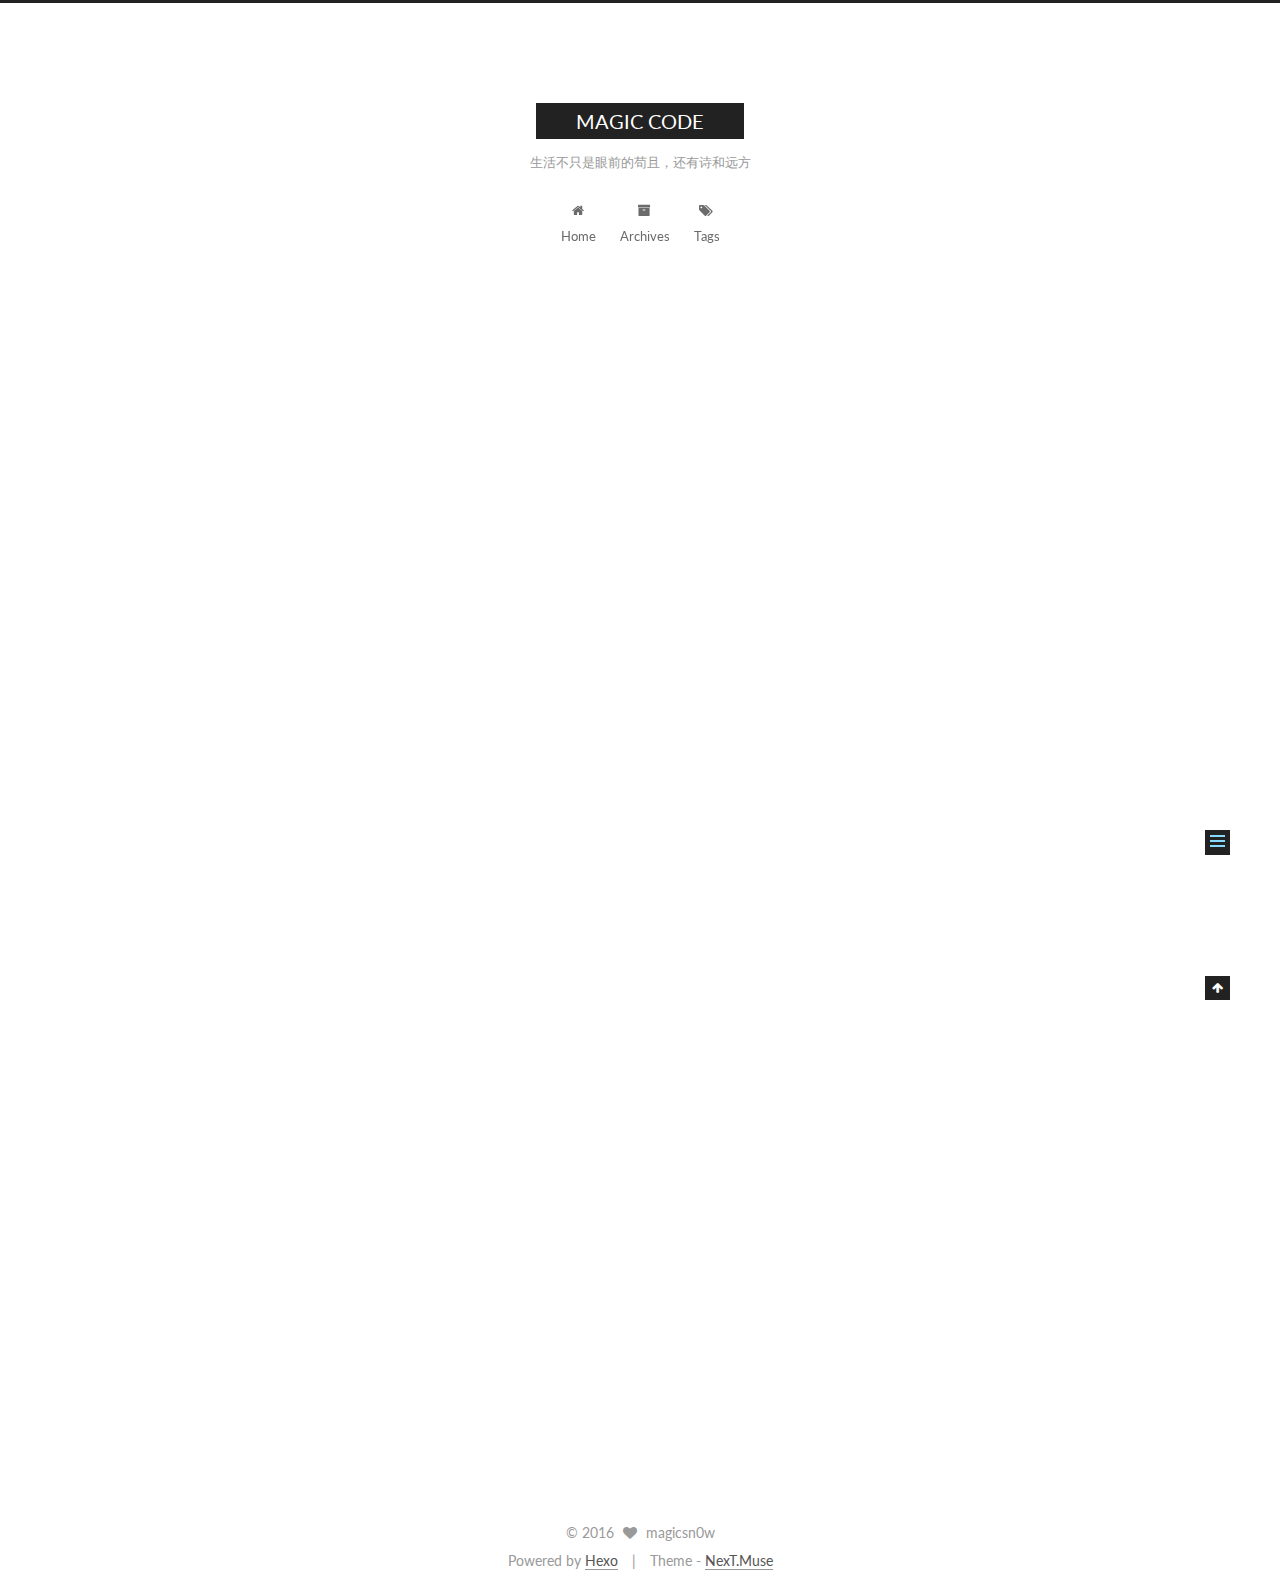
<file: 2016/09/17/Mac 下 使用Hexo出现的错误 module错误/index.html>
<!doctype html>



  


<html class="theme-next muse use-motion">
<head>
  <meta charset="UTF-8"/>
<meta http-equiv="X-UA-Compatible" content="IE=edge,chrome=1" />
<meta name="viewport" content="width=device-width, initial-scale=1, maximum-scale=1"/>



<meta http-equiv="Cache-Control" content="no-transform" />
<meta http-equiv="Cache-Control" content="no-siteapp" />












  
  
  <link href="/vendors/fancybox/source/jquery.fancybox.css?v=2.1.5" rel="stylesheet" type="text/css" />




  
  
  
  

  
    
    
  

  

  

  

  

  
    
    
    <link href="//fonts.googleapis.com/css?family=Lato:300,300italic,400,400italic,700,700italic&subset=latin,latin-ext" rel="stylesheet" type="text/css">
  






<link href="/vendors/font-awesome/css/font-awesome.min.css?v=4.4.0" rel="stylesheet" type="text/css" />

<link href="/css/main.css?v=5.0.1" rel="stylesheet" type="text/css" />


  <meta name="keywords" content="Hexo, NexT" />








  <link rel="shortcut icon" type="image/x-icon" href="/favicon.ico?v=5.0.1" />






<meta name="description" content="Mac 下 使用Hexo出现的错误 module错误
在Mac使用Hexo写博客，装好环境之后,测试时出现module错误1&amp;#123; [Error: Cannot find module &amp;apos;./build/Release/DTraceProviderBindings&amp;apos;] code: &amp;apos;MODULE_NOT_FOUND&amp;apos; &amp;#125;
随后Google之，">
<meta property="og:type" content="article">
<meta property="og:title" content="MAGIC CODE">
<meta property="og:url" content="http://yoursite.com/2016/09/17/Mac 下 使用Hexo出现的错误 module错误/index.html">
<meta property="og:site_name" content="MAGIC CODE">
<meta property="og:description" content="Mac 下 使用Hexo出现的错误 module错误
在Mac使用Hexo写博客，装好环境之后,测试时出现module错误1&amp;#123; [Error: Cannot find module &amp;apos;./build/Release/DTraceProviderBindings&amp;apos;] code: &amp;apos;MODULE_NOT_FOUND&amp;apos; &amp;#125;
随后Google之，">
<meta property="og:updated_time" content="2016-09-17T09:24:25.000Z">
<meta name="twitter:card" content="summary">
<meta name="twitter:title" content="MAGIC CODE">
<meta name="twitter:description" content="Mac 下 使用Hexo出现的错误 module错误
在Mac使用Hexo写博客，装好环境之后,测试时出现module错误1&amp;#123; [Error: Cannot find module &amp;apos;./build/Release/DTraceProviderBindings&amp;apos;] code: &amp;apos;MODULE_NOT_FOUND&amp;apos; &amp;#125;
随后Google之，">



<script type="text/javascript" id="hexo.configuration">
  var NexT = window.NexT || {};
  var CONFIG = {
    scheme: 'Muse',
    sidebar: {"position":"left","display":"post"},
    fancybox: true,
    motion: true,
    duoshuo: {
      userId: 0,
      author: 'Author'
    }
  };
</script>




  <link rel="canonical" href="http://yoursite.com/2016/09/17/Mac 下 使用Hexo出现的错误 module错误/"/>

  <title>  | MAGIC CODE </title>
</head>

<body itemscope itemtype="http://schema.org/WebPage" lang="">

  










  
  
    
  

  <div class="container one-collumn sidebar-position-left page-post-detail ">
    <div class="headband"></div>

    <header id="header" class="header" itemscope itemtype="http://schema.org/WPHeader">
      <div class="header-inner"><div class="site-meta ">
  

  <div class="custom-logo-site-title">
    <a href="/"  class="brand" rel="start">
      <span class="logo-line-before"><i></i></span>
      <span class="site-title">MAGIC CODE</span>
      <span class="logo-line-after"><i></i></span>
    </a>
  </div>
  <p class="site-subtitle">生活不只是眼前的苟且，还有诗和远方</p>
</div>

<div class="site-nav-toggle">
  <button>
    <span class="btn-bar"></span>
    <span class="btn-bar"></span>
    <span class="btn-bar"></span>
  </button>
</div>

<nav class="site-nav">
  

  
    <ul id="menu" class="menu">
      
        
        <li class="menu-item menu-item-home">
          <a href="/" rel="section">
            
              <i class="menu-item-icon fa fa-fw fa-home"></i> <br />
            
            Home
          </a>
        </li>
      
        
        <li class="menu-item menu-item-archives">
          <a href="/archives" rel="section">
            
              <i class="menu-item-icon fa fa-fw fa-archive"></i> <br />
            
            Archives
          </a>
        </li>
      
        
        <li class="menu-item menu-item-tags">
          <a href="/tags" rel="section">
            
              <i class="menu-item-icon fa fa-fw fa-tags"></i> <br />
            
            Tags
          </a>
        </li>
      

      
    </ul>
  

  
</nav>

 </div>
    </header>

    <main id="main" class="main">
      <div class="main-inner">
        <div class="content-wrap">
          <div id="content" class="content">
            

  <div id="posts" class="posts-expand">
    

  
  

  
  
  

  <article class="post post-type-normal " itemscope itemtype="http://schema.org/Article">

    
      <header class="post-header">

        
        
          <h1 class="post-title" itemprop="name headline">
            
            
              
                
              
            
          </h1>
        

        <div class="post-meta">
          <span class="post-time">
            <span class="post-meta-item-icon">
              <i class="fa fa-calendar-o"></i>
            </span>
            <span class="post-meta-item-text">Posted on</span>
            <time itemprop="dateCreated" datetime="2016-09-17T17:24:25+08:00" content="2016-09-17">
              2016-09-17
            </time>
          </span>

          

          
            
          

          

          
          

          
        </div>
      </header>
    


    <div class="post-body" itemprop="articleBody">

      
      

      
        <h2 id="Mac-下-使用Hexo出现的错误-module错误"><a href="#Mac-下-使用Hexo出现的错误-module错误" class="headerlink" title="Mac 下 使用Hexo出现的错误 module错误"></a>Mac 下 使用Hexo出现的错误 module错误</h2><hr>
<p>在Mac使用Hexo写博客，装好环境之后,测试时出现module错误<br><figure class="highlight plain"><table><tr><td class="gutter"><pre><div class="line">1</div></pre></td><td class="code"><pre><div class="line">&#123; [Error: Cannot find module &apos;./build/Release/DTraceProviderBindings&apos;] code: &apos;MODULE_NOT_FOUND&apos; &#125;</div></pre></td></tr></table></figure></p>
<p>随后Google之，发现出现这个问题的同学不少，基本上是按照如下命令解决的，</p>
<ul>
<li><p>重新安装</p>
<figure class="highlight plain"><table><tr><td class="gutter"><pre><div class="line">1</div></pre></td><td class="code"><pre><div class="line">$ npm install hexo --no-optional</div></pre></td></tr></table></figure>
</li>
<li><p>卸载重新安装</p>
<figure class="highlight plain"><table><tr><td class="gutter"><pre><div class="line">1</div><div class="line">2</div></pre></td><td class="code"><pre><div class="line">$ npm uninstall hexo</div><div class="line">$ npm install hexo --no-optional</div></pre></td></tr></table></figure>
</li>
</ul>
<p>但是，这对我没有用呀，仍旧出现这个错误，真心苦恼呀，虽然不影响功能使用，就是看着不爽，于是看到别的同学博客提到的<br>sudo卸载与安装，想起来安装的时候加了权限，于是乎，加权限卸载与重装解决此问题。<br><figure class="highlight plain"><table><tr><td class="gutter"><pre><div class="line">1</div><div class="line">2</div></pre></td><td class="code"><pre><div class="line">$ sudo npm uninstall hexo</div><div class="line">$ sudo npm install hexo --no-optional</div></pre></td></tr></table></figure></p>
<h2 id="参考"><a href="#参考" class="headerlink" title="参考"></a>参考</h2><ul>
<li>Mac下配置Github的Hexo博客(<a href="http://www.jianshu.com/p/13e64c9e2295" target="_blank" rel="external">http://www.jianshu.com/p/13e64c9e2295</a>)</li>
<li>解决hexo神烦的DTraceProviderBindings MODULE_NOT_FOUND(<a href="http://kikoroc.com/2016/05/04/resolve-hexo-DTraceProviderBindings-MODULE-NOT-FOUND.html" target="_blank" rel="external">http://kikoroc.com/2016/05/04/resolve-hexo-DTraceProviderBindings-MODULE-NOT-FOUND.html</a>)</li>
</ul>

      
    </div>

    <div>
      
        

      
    </div>

    <div>
      
        

      
    </div>

    <footer class="post-footer">
      

      

      
      
    </footer>
  </article>



    <div class="post-spread">
      
    </div>
  </div>


          </div>
          


          
  <div class="comments" id="comments">
    
  </div>


        </div>
        
          
  
  <div class="sidebar-toggle">
    <div class="sidebar-toggle-line-wrap">
      <span class="sidebar-toggle-line sidebar-toggle-line-first"></span>
      <span class="sidebar-toggle-line sidebar-toggle-line-middle"></span>
      <span class="sidebar-toggle-line sidebar-toggle-line-last"></span>
    </div>
  </div>

  <aside id="sidebar" class="sidebar">
    <div class="sidebar-inner">

      

      
        <ul class="sidebar-nav motion-element">
          <li class="sidebar-nav-toc sidebar-nav-active" data-target="post-toc-wrap" >
            Table of Contents
          </li>
          <li class="sidebar-nav-overview" data-target="site-overview">
            Overview
          </li>
        </ul>
      

      <section class="site-overview sidebar-panel ">
        <div class="site-author motion-element" itemprop="author" itemscope itemtype="http://schema.org/Person">
          <img class="site-author-image" itemprop="image"
               src="/images/avatar.gif"
               alt="magicsn0w" />
          <p class="site-author-name" itemprop="name">magicsn0w</p>
          <p class="site-description motion-element" itemprop="description"></p>
        </div>
        <nav class="site-state motion-element">
          <div class="site-state-item site-state-posts">
            <a href="/archives">
              <span class="site-state-item-count">1</span>
              <span class="site-state-item-name">posts</span>
            </a>
          </div>

          

          

        </nav>

        

        <div class="links-of-author motion-element">
          
        </div>

        
        

        
        

      </section>

      
        <section class="post-toc-wrap motion-element sidebar-panel sidebar-panel-active">
          <div class="post-toc">
            
              
            
            
              <div class="post-toc-content"><ol class="nav"><li class="nav-item nav-level-2"><a class="nav-link" href="#Mac-下-使用Hexo出现的错误-module错误"><span class="nav-number">1.</span> <span class="nav-text">Mac 下 使用Hexo出现的错误 module错误</span></a></li><li class="nav-item nav-level-2"><a class="nav-link" href="#参考"><span class="nav-number">2.</span> <span class="nav-text">参考</span></a></li></ol></div>
            
          </div>
        </section>
      

    </div>
  </aside>


        
      </div>
    </main>

    <footer id="footer" class="footer">
      <div class="footer-inner">
        <div class="copyright" >
  
  &copy; 
  <span itemprop="copyrightYear">2016</span>
  <span class="with-love">
    <i class="fa fa-heart"></i>
  </span>
  <span class="author" itemprop="copyrightHolder">magicsn0w</span>
</div>

<div class="powered-by">
  Powered by <a class="theme-link" href="https://hexo.io">Hexo</a>
</div>

<div class="theme-info">
  Theme -
  <a class="theme-link" href="https://github.com/iissnan/hexo-theme-next">
    NexT.Muse
  </a>
</div>

        

        
      </div>
    </footer>

    <div class="back-to-top">
      <i class="fa fa-arrow-up"></i>
    </div>
  </div>

  

<script type="text/javascript">
  if (Object.prototype.toString.call(window.Promise) !== '[object Function]') {
    window.Promise = null;
  }
</script>









  



  
  <script type="text/javascript" src="/vendors/jquery/index.js?v=2.1.3"></script>

  
  <script type="text/javascript" src="/vendors/fastclick/lib/fastclick.min.js?v=1.0.6"></script>

  
  <script type="text/javascript" src="/vendors/jquery_lazyload/jquery.lazyload.js?v=1.9.7"></script>

  
  <script type="text/javascript" src="/vendors/velocity/velocity.min.js?v=1.2.1"></script>

  
  <script type="text/javascript" src="/vendors/velocity/velocity.ui.min.js?v=1.2.1"></script>

  
  <script type="text/javascript" src="/vendors/fancybox/source/jquery.fancybox.pack.js?v=2.1.5"></script>


  


  <script type="text/javascript" src="/js/src/utils.js?v=5.0.1"></script>

  <script type="text/javascript" src="/js/src/motion.js?v=5.0.1"></script>



  
  

  
  <script type="text/javascript" src="/js/src/scrollspy.js?v=5.0.1"></script>
<script type="text/javascript" src="/js/src/post-details.js?v=5.0.1"></script>



  


  <script type="text/javascript" src="/js/src/bootstrap.js?v=5.0.1"></script>



  



  




  
  

  

  

  

</body>
</html>
</file>
<file: css/main.css>
/* normalize.css v3.0.2 | MIT License | git.io/normalize */
html {
  font-family: sans-serif; /* 1 */
  -ms-text-size-adjust: 100%; /* 2 */
  -webkit-text-size-adjust: 100%; /* 2 */
}
body {
  margin: 0;
}
article,
aside,
details,
figcaption,
figure,
footer,
header,
hgroup,
main,
menu,
nav,
section,
summary {
  display: block;
}
audio,
canvas,
progress,
video {
  display: inline-block; /* 1 */
  vertical-align: baseline; /* 2 */
}
audio:not([controls]) {
  display: none;
  height: 0;
}
[hidden],
template {
  display: none;
}
a {
  background-color: transparent;
}
a:active,
a:hover {
  outline: 0;
}
abbr[title] {
  border-bottom: 1px dotted;
}
b,
strong {
  font-weight: bold;
}
dfn {
  font-style: italic;
}
h1 {
  font-size: 2em;
  margin: 0.67em 0;
}
mark {
  background: #ff0;
  color: #000;
}
small {
  font-size: 80%;
}
sub,
sup {
  font-size: 75%;
  line-height: 0;
  position: relative;
  vertical-align: baseline;
}
sup {
  top: -0.5em;
}
sub {
  bottom: -0.25em;
}
img {
  border: 0;
}
svg:not(:root) {
  overflow: hidden;
}
figure {
  margin: 1em 40px;
}
hr {
  -moz-box-sizing: content-box;
  box-sizing: content-box;
  height: 0;
}
pre {
  overflow: auto;
}
code,
kbd,
pre,
samp {
  font-family: monospace, monospace;
  font-size: 1em;
}
button,
input,
optgroup,
select,
textarea {
  color: inherit; /* 1 */
  font: inherit; /* 2 */
  margin: 0; /* 3 */
}
button {
  overflow: visible;
}
button,
select {
  text-transform: none;
}
button,
html input[type="button"],
input[type="reset"],
input[type="submit"] {
  -webkit-appearance: button; /* 2 */
  cursor: pointer; /* 3 */
}
button[disabled],
html input[disabled] {
  cursor: default;
}
button::-moz-focus-inner,
input::-moz-focus-inner {
  border: 0;
  padding: 0;
}
input {
  line-height: normal;
}
input[type="checkbox"],
input[type="radio"] {
  box-sizing: border-box; /* 1 */
  padding: 0; /* 2 */
}
input[type="number"]::-webkit-inner-spin-button,
input[type="number"]::-webkit-outer-spin-button {
  height: auto;
}
input[type="search"] {
  -webkit-appearance: textfield; /* 1 */
  -moz-box-sizing: content-box;
  -webkit-box-sizing: content-box; /* 2 */
  box-sizing: content-box;
}
input[type="search"]::-webkit-search-cancel-button,
input[type="search"]::-webkit-search-decoration {
  -webkit-appearance: none;
}
fieldset {
  border: 1px solid #c0c0c0;
  margin: 0 2px;
  padding: 0.35em 0.625em 0.75em;
}
legend {
  border: 0; /* 1 */
  padding: 0; /* 2 */
}
textarea {
  overflow: auto;
}
optgroup {
  font-weight: bold;
}
table {
  border-collapse: collapse;
  border-spacing: 0;
}
td,
th {
  padding: 0;
}
::selection {
  background: #262a30;
  color: #fff;
}
body {
  position: relative;
  font-family: 'Lato', "PingFang SC", "Microsoft YaHei", sans-serif;
  font-size: 14px;
  line-height: 2;
  color: #555;
  background: #fff;
}
@media (max-width: 767px) {
  body {
    padding-right: 0 !important;
  }
}
@media (min-width: 768px) and (max-width: 991px) {
  body {
    padding-right: 0 !important;
  }
}
@media (min-width: 1600px) {
  body {
    font-size: 16px;
  }
}
h1,
h2,
h3,
h4,
h5,
h6 {
  margin: 0;
  padding: 0;
  font-weight: bold;
  line-height: 1.5;
  font-family: 'Lato', "PingFang SC", "Microsoft YaHei", sans-serif;
}
h2,
h3,
h4,
h5,
h6 {
  margin: 20px 0 15px;
}
h1 {
  font-size: 22px;
}
@media (max-width: 767px) {
  h1 {
    font-size: 18px;
  }
}
h2 {
  font-size: 20px;
}
@media (max-width: 767px) {
  h2 {
    font-size: 16px;
  }
}
h3 {
  font-size: 18px;
}
@media (max-width: 767px) {
  h3 {
    font-size: 14px;
  }
}
h4 {
  font-size: 16px;
}
@media (max-width: 767px) {
  h4 {
    font-size: 12px;
  }
}
h5 {
  font-size: 14px;
}
@media (max-width: 767px) {
  h5 {
    font-size: 10px;
  }
}
h6 {
  font-size: 12px;
}
@media (max-width: 767px) {
  h6 {
    font-size: 8px;
  }
}
p {
  margin: 0 0 25px 0;
}
a {
  color: #555;
  text-decoration: none;
  border-bottom: 1px solid #999;
  word-wrap: break-word;
}
a:hover {
  color: #222;
  border-bottom-color: #222;
}
ul {
  list-style: none;
}
blockquote {
  margin: 0;
  padding: 0;
}
img {
  display: block;
  margin: auto;
  max-width: 100%;
  height: auto;
}
hr {
  margin: 40px 0;
  height: 3px;
  border: none;
  background-color: #ddd;
  background-image: repeating-linear-gradient(-45deg, #fff, #fff 4px, transparent 4px, transparent 8px);
}
blockquote {
  padding: 0 15px;
  color: #666;
  border-left: 4px solid #ddd;
}
blockquote cite::before {
  content: "-";
  padding: 0 5px;
}
dt {
  font-weight: 700;
}
dd {
  margin: 0;
  padding: 0;
}
.text-left {
  text-align: left;
}
.text-center {
  text-align: center;
}
.text-right {
  text-align: right;
}
.text-justify {
  text-align: justify;
}
.text-nowrap {
  white-space: nowrap;
}
.text-lowercase {
  text-transform: lowercase;
}
.text-uppercase {
  text-transform: uppercase;
}
.text-capitalize {
  text-transform: capitalize;
}
.center-block {
  display: block;
  margin-left: auto;
  margin-right: auto;
}
.clearfix:before,
.clearfix:after {
  content: " ";
  display: table;
}
.clearfix:after {
  clear: both;
}
.pullquote {
  width: 45%;
}
.pullquote.left {
  float: left;
  margin-left: 5px;
  margin-right: 10px;
}
.pullquote.right {
  float: right;
  margin-left: 10px;
  margin-right: 5px;
}
.affix.affix.affix {
  position: fixed;
}
.translation {
  margin-top: -20px;
  font-size: 14px;
  color: #999;
}
.scrollbar-measure {
  width: 100px;
  height: 100px;
  overflow: scroll;
  position: absolute;
  top: -9999px;
}
.use-motion .motion-element {
  opacity: 0;
}
#local-search-input {
  padding: 3px;
  border: none;
  text-indent: 14px;
  border-radius: 0;
  width: 140px;
  outline: none;
  border-bottom: 1px solid #999;
  background: inherit;
  opacity: 0.5;
}
#local-search-input:focus {
  opacity: 1;
}
.search-icon {
  position: absolute;
  top: 9px;
}
table {
  margin: 20px 0;
  width: 100%;
  border-collapse: collapse;
  border-spacing: 0;
  border: 1px solid #ddd;
  font-size: 14px;
  table-layout: fixed;
  word-wrap: break-all;
}
table>tbody>tr:nth-of-type(odd) {
  background-color: #f9f9f9;
}
table>tbody>tr:hover {
  background-color: #f5f5f5;
}
caption,
th,
td {
  padding: 8px;
  text-align: left;
  vertical-align: middle;
  font-weight: normal;
}
th,
td {
  border-bottom: 3px solid #ddd;
  border-right: 1px solid #eee;
}
th {
  padding-bottom: 10px;
  font-weight: 700;
}
td {
  border-bottom-width: 1px;
}
html,
body {
  height: 100%;
}
.container {
  position: relative;
  min-height: 100%;
}
.header-inner {
  margin: 0 auto;
  padding: 100px 0 70px;
  width: 700px;
}
@media (min-width: 1600px) {
  .container .header-inner {
    width: 900px;
  }
}
.main {
  padding-bottom: 150px;
}
.main-inner {
  margin: 0 auto;
  width: 700px;
}
@media (min-width: 1600px) {
  .container .main-inner {
    width: 900px;
  }
}
.footer {
  position: absolute;
  left: 0;
  bottom: 0;
  width: 100%;
  min-height: 50px;
}
.footer-inner {
  box-sizing: border-box;
  margin: 20px auto;
  width: 700px;
}
@media (min-width: 1600px) {
  .container .footer-inner {
    width: 900px;
  }
}
pre,
.highlight {
  overflow: auto;
  margin: 20px 0;
  padding: 15px;
  font-size: 13px;
  color: #4d4d4c;
  background: #f7f7f7;
  line-height: 1.6;
}
pre,
code {
  font-family: consolas, Menlo, "PingFang SC", "Microsoft YaHei", monospace;
}
code {
  padding: 2px 4px;
  word-break: break-all;
  color: #555;
  background: #eee;
  border-radius: 4px;
  font-size: 13px;
}
pre code {
  padding: 0;
  color: #4d4d4c;
  background: none;
  text-shadow: none;
}
.highlight pre {
  border: none;
  margin: 0;
  padding: 1px;
}
.highlight table {
  margin: 0;
  width: auto;
  border: none;
}
.highlight td {
  border: none;
  padding: 0;
}
.highlight figcaption {
  font-size: 1em;
  color: #4d4d4c;
  line-height: 1em;
  margin-bottom: 1em;
}
.highlight figcaption:before,
.highlight figcaption:after {
  content: " ";
  display: table;
}
.highlight figcaption:after {
  clear: both;
}
.highlight figcaption a {
  float: right;
  color: #4d4d4c;
}
.highlight figcaption a:hover {
  border-bottom-color: #4d4d4c;
}
.highlight .gutter pre {
  color: #666;
  text-align: right;
  padding-right: 20px;
}
.highlight .line {
  height: 20px;
}
.gist table {
  width: auto;
}
.gist table td {
  border: none;
}
pre .comment {
  color: #8e908c;
}
pre .variable,
pre .attribute,
pre .tag,
pre .regexp,
pre .ruby .constant,
pre .xml .tag .title,
pre .xml .pi,
pre .xml .doctype,
pre .html .doctype,
pre .css .id,
pre .css .class,
pre .css .pseudo {
  color: #c82829;
}
pre .number,
pre .preprocessor,
pre .built_in,
pre .literal,
pre .params,
pre .constant,
pre .command {
  color: #f5871f;
}
pre .ruby .class .title,
pre .css .rules .attribute,
pre .string,
pre .value,
pre .inheritance,
pre .header,
pre .ruby .symbol,
pre .xml .cdata,
pre .special,
pre .number,
pre .formula {
  color: #718c00;
}
pre .title,
pre .css .hexcolor {
  color: #3e999f;
}
pre .function,
pre .python .decorator,
pre .python .title,
pre .ruby .function .title,
pre .ruby .title .keyword,
pre .perl .sub,
pre .javascript .title,
pre .coffeescript .title {
  color: #4271ae;
}
pre .keyword,
pre .javascript .function {
  color: #8959a8;
}
.full-image.full-image.full-image {
  border: none;
  max-width: 100%;
  width: auto;
  margin: 20px auto;
}
@media (min-width: 992px) {
  .full-image.full-image.full-image {
    max-width: none;
    width: 126%;
    margin: 0 -13%;
  }
}
.blockquote-center,
.page-home .post-type-quote blockquote,
.page-post-detail .post-type-quote blockquote {
  position: relative;
  margin: 40px 0;
  padding: 0;
  border-left: none;
  text-align: center;
}
.blockquote-center::before,
.page-home .post-type-quote blockquote::before,
.page-post-detail .post-type-quote blockquote::before,
.blockquote-center::after,
.page-home .post-type-quote blockquote::after,
.page-post-detail .post-type-quote blockquote::after {
  position: absolute;
  content: ' ';
  display: block;
  width: 100%;
  height: 24px;
  opacity: 0.2;
  background-repeat: no-repeat;
  background-position: 0 -6px;
  background-size: 22px 22px;
}
.blockquote-center::before,
.page-home .post-type-quote blockquote::before,
.page-post-detail .post-type-quote blockquote::before {
  top: -20px;
  background-image: url("../images/quote-l.svg");
  border-top: 1px solid #ccc;
}
.blockquote-center::after,
.page-home .post-type-quote blockquote::after,
.page-post-detail .post-type-quote blockquote::after {
  bottom: -20px;
  background-image: url("../images/quote-r.svg");
  border-bottom: 1px solid #ccc;
  background-position: 100% 8px;
}
.blockquote-center p,
.page-home .post-type-quote blockquote p,
.page-post-detail .post-type-quote blockquote p,
.blockquote-center div,
.page-home .post-type-quote blockquote div,
.page-post-detail .post-type-quote blockquote div {
  text-align: center;
}
.post .post-body .group-picture img {
  box-sizing: border-box;
  padding: 0 3px;
  border: none;
}
.post .group-picture-row {
  overflow: hidden;
  margin-top: 6px;
}
.post .group-picture-row:first-child {
  margin-top: 0;
}
.post .group-picture-column {
  float: left;
}
.page-post-detail .post-body .group-picture-column {
  float: none;
  margin-top: 10px;
  width: auto !important;
}
.page-post-detail .post-body .group-picture-column img {
  margin: 0 auto;
}
.page-archive .group-picture-container {
  overflow: hidden;
}
.page-archive .group-picture-row {
  float: left;
}
.page-archive .group-picture-row:first-child {
  margin-top: 6px;
}
.page-archive .group-picture-column {
  max-width: 150px;
  max-height: 150px;
}
.btn {
  display: inline-block;
  padding: 0 20px;
  font-size: 14px;
  color: #fff;
  background: #222;
  border: 2px solid #222;
  text-decoration: none;
  border-radius: 0;
  transition-property: background-color;
  transition-duration: 0.2s;
  transition-timing-function: ease-in-out;
  transition-delay: 0s;
}
.btn:hover,
.post-more-link .btn:hover {
  border-color: #222;
  color: #222;
  background: #fff;
}
.btn-bar {
  display: block;
  width: 22px;
  height: 2px;
  background: #555;
  border-radius: 1px;
}
.btn-bar+.btn-bar {
  margin-top: 4px;
}
.pagination {
  margin: 120px 0 40px;
  text-align: center;
  border-top: 1px solid #eee;
}
.page-number-basic,
.pagination .prev,
.pagination .next,
.pagination .page-number,
.pagination .space {
  display: inline-block;
  position: relative;
  top: -1px;
  margin: 0 10px;
  padding: 0 10px;
  line-height: 30px;
}
@media (max-width: 767px) {
  .page-number-basic,
  .pagination .prev,
  .pagination .next,
  .pagination .page-number,
  .pagination .space {
    margin: 0 5px;
  }
}
.pagination .prev,
.pagination .next,
.pagination .page-number {
  border-bottom: 0;
  border-top: 1px solid #eee;
  transition-property: border-color;
  transition-duration: 0.2s;
  transition-timing-function: ease-in-out;
  transition-delay: 0s;
}
.pagination .prev:hover,
.pagination .next:hover,
.pagination .page-number:hover {
  border-top-color: #222;
}
.pagination .space {
  padding: 0;
  margin: 0;
}
.pagination .prev {
  margin-left: 0;
}
.pagination .next {
  margin-right: 0;
}
.pagination .page-number.current {
  color: #fff;
  background: #ccc;
  border-top-color: #ccc;
}
@media (max-width: 767px) {
  .pagination {
    border-top: none;
  }
  .pagination .prev,
  .pagination .next,
  .pagination .page-number {
    margin-bottom: 10px;
    border-top: 0;
    border-bottom: 1px solid #eee;
  }
  .pagination .prev:hover,
  .pagination .next:hover,
  .pagination .page-number:hover {
    border-bottom-color: #222;
  }
}
.comments {
  margin: 60px 20px 0;
}
.tag-cloud {
  text-align: center;
}
.tag-cloud a {
  display: inline-block;
  margin: 10px;
}
.back-to-top {
  box-sizing: border-box;
  position: fixed;
  bottom: -100px;
  right: 50px;
  z-index: 1050;
  padding: 0 6px;
  width: 25px;
  background: #222;
  font-size: 12px;
  opacity: 1;
  color: #fff;
  cursor: pointer;
  text-align: center;
  -webkit-transform: translateZ(0);
  transition-property: bottom;
  transition-duration: 0.2s;
  transition-timing-function: ease-in-out;
  transition-delay: 0s;
}
@media (max-width: 767px) {
  .back-to-top {
    display: none;
  }
}
@media (min-width: 768px) and (max-width: 991px) {
  .back-to-top {
    display: none;
  }
}
.back-to-top.back-to-top-on {
  bottom: 19px;
}
.header {
  background: #fff;
}
.header-inner {
  position: relative;
}
.headband {
  height: 3px;
  background: #222;
}
.site-meta {
  margin: 0;
  text-align: center;
}
@media (max-width: 767px) {
  .site-meta {
    text-align: center;
  }
}
.brand {
  position: relative;
  display: inline-block;
  padding: 0 40px;
  color: #fff;
  background: #222;
  border-bottom: none;
}
.brand:hover {
  color: #fff;
}
.logo {
  display: inline-block;
  margin-right: 5px;
  line-height: 36px;
  vertical-align: top;
}
.site-title {
  display: inline-block;
  vertical-align: top;
  line-height: 36px;
  font-size: 20px;
  font-weight: normal;
  font-family: 'Lato', "PingFang SC", "Microsoft YaHei", sans-serif;
}
.site-subtitle {
  margin-top: 10px;
  font-size: 13px;
  color: #999;
}
.use-motion .brand {
  opacity: 0;
}
.use-motion .logo,
.use-motion .site-title,
.use-motion .site-subtitle {
  opacity: 0;
  position: relative;
  top: -10px;
}
.site-nav-toggle {
  display: none;
  position: absolute;
  top: 10px;
  left: 10px;
}
@media (max-width: 767px) {
  .site-nav-toggle {
    display: block;
  }
}
.site-nav-toggle button {
  margin-top: 2px;
  padding: 9px 10px;
  background: transparent;
  border: none;
}
@media (max-width: 767px) {
  .site-nav {
    display: none;
    margin: 0 -10px;
    padding: 0 10px;
    clear: both;
    border-top: 1px solid #ddd;
  }
}
@media (min-width: 768px) and (max-width: 991px) {
  .site-nav {
    display: block !important;
  }
}
@media (min-width: 992px) {
  .site-nav {
    display: block !important;
  }
}
.menu {
  margin-top: 20px;
  padding-left: 0;
  text-align: center;
}
.menu .menu-item {
  display: inline-block;
  margin: 0 10px;
}
@media screen and (max-width: 767px) {
  .menu .menu-item {
    margin-top: 10px;
  }
}
.menu .menu-item a {
  display: block;
  font-size: 13px;
  text-transform: capitalize;
  line-height: inherit;
  border-bottom: 1px solid transparent;
  transition-property: border-color;
  transition-duration: 0.2s;
  transition-timing-function: ease-in-out;
  transition-delay: 0s;
}
.menu .menu-item a:hover {
  border-bottom-color: #222;
}
.menu .menu-item .fa {
  margin-right: 5px;
}
.use-motion .menu-item {
  opacity: 0;
}
.post-body {
  font-family: 'Lato', "PingFang SC", "Microsoft YaHei", sans-serif;
}
@media (max-width: 767px) {
  .post-body {
    word-break: break-word;
  }
}
.post-body .fancybox img {
  display: block !important;
  margin: 0 auto;
  cursor: pointer;
  cursor: zoom-in;
  cursor: -webkit-zoom-in;
}
.post-body .image-caption,
.post-body .figure .caption {
  margin: 10px auto 15px;
  text-align: center;
  font-size: 14px;
  color: #999;
  font-weight: bold;
  line-height: 1;
}
.post-sticky-flag {
  display: inline-block;
  font-size: 16px;
  -ms-transform: rotate(30deg);
  -webkit-transform: rotate(30deg);
  -moz-transform: rotate(30deg);
  -ms-transform: rotate(30deg);
  -o-transform: rotate(30deg);
  transform: rotate(30deg);
}
.posts-expand {
  padding-top: 40px;
}
@media (max-width: 767px) {
  .posts-expand {
    margin: 0 20px;
  }
  .post-body pre,
  .post-body .highlight {
    padding: 10px;
  }
  .post-body pre .gutter pre,
  .post-body .highlight .gutter pre {
    padding-right: 10px;
  }
}
@media (min-width: 992px) {
  .posts-expand .post-body {
    text-align: justify;
  }
}
.posts-expand .post-body h2,
.posts-expand .post-body h3,
.posts-expand .post-body h4,
.posts-expand .post-body h5,
.posts-expand .post-body h6 {
  padding-top: 10px;
}
.posts-expand .post-body h2 .header-anchor,
.posts-expand .post-body h3 .header-anchor,
.posts-expand .post-body h4 .header-anchor,
.posts-expand .post-body h5 .header-anchor,
.posts-expand .post-body h6 .header-anchor {
  float: right;
  margin-left: 10px;
  color: #ccc;
  border-bottom-style: none;
  visibility: hidden;
}
.posts-expand .post-body h2 .header-anchor:hover,
.posts-expand .post-body h3 .header-anchor:hover,
.posts-expand .post-body h4 .header-anchor:hover,
.posts-expand .post-body h5 .header-anchor:hover,
.posts-expand .post-body h6 .header-anchor:hover {
  color: inherit;
}
.posts-expand .post-body h2:hover .header-anchor,
.posts-expand .post-body h3:hover .header-anchor,
.posts-expand .post-body h4:hover .header-anchor,
.posts-expand .post-body h5:hover .header-anchor,
.posts-expand .post-body h6:hover .header-anchor {
  visibility: visible;
}
.posts-expand .post-body ul li {
  list-style: circle;
}
.posts-expand .post-body img {
  box-sizing: border-box;
  margin: auto;
  padding: 3px;
  border: 1px solid #ddd;
}
.posts-expand .fancybox img {
  margin: 0 auto;
}
@media (max-width: 767px) {
  .posts-collapse {
    margin: 0 20px;
  }
  .posts-collapse .post-title,
  .posts-collapse .post-meta {
    display: block;
    width: auto;
    text-align: left;
  }
}
.posts-collapse {
  position: relative;
  z-index: 1010;
  margin-left: 55px;
}
.posts-collapse::after {
  content: " ";
  position: absolute;
  top: 20px;
  left: 0;
  margin-left: -2px;
  width: 4px;
  height: 100%;
  background: #f5f5f5;
  z-index: -1;
}
@media (max-width: 767px) {
  .posts-collapse {
    margin: 0 20px;
  }
}
.posts-collapse .collection-title {
  position: relative;
  margin: 60px 0;
}
.posts-collapse .collection-title h2 {
  margin-left: 20px;
}
.posts-collapse .collection-title small {
  color: #bbb;
}
.posts-collapse .collection-title::before {
  content: " ";
  position: absolute;
  left: 0;
  top: 50%;
  margin-left: -4px;
  margin-top: -4px;
  width: 8px;
  height: 8px;
  background: #bbb;
  border-radius: 50%;
}
.posts-collapse .post {
  margin: 30px 0;
}
.posts-collapse .post-header {
  position: relative;
  transition-duration: 0.2s;
  transition-timing-function: ease-in-out;
  transition-delay: 0s;
  transition-property: border;
  border-bottom: 1px dashed #ccc;
}
.posts-collapse .post-header::before {
  content: " ";
  position: absolute;
  left: 0;
  top: 12px;
  width: 6px;
  height: 6px;
  margin-left: -4px;
  background: #bbb;
  border-radius: 50%;
  border: 1px solid #fff;
  transition-duration: 0.2s;
  transition-timing-function: ease-in-out;
  transition-delay: 0s;
  transition-property: background;
}
.posts-collapse .post-header:hover {
  border-bottom-color: #666;
}
.posts-collapse .post-header:hover::before {
  background: #222;
}
.posts-collapse .post-meta {
  position: absolute;
  font-size: 12px;
  left: 20px;
  top: 5px;
}
.posts-collapse .post-comments-count {
  display: none;
}
.posts-collapse .post-title {
  margin-left: 60px;
  font-size: 16px;
  font-weight: normal;
  line-height: inherit;
}
.posts-collapse .post-title::after {
  margin-left: 3px;
  opacity: 0.6;
}
.posts-collapse .post-title a {
  color: #666;
  border-bottom: none;
}
.page-home .post-type-quote .post-header,
.page-post-detail .post-type-quote .post-header,
.page-home .post-type-quote .post-tags,
.page-post-detail .post-type-quote .post-tags {
  display: none;
}
.posts-expand .post-title {
  font-size: 26px;
  text-align: center;
  word-break: break-word;
  font-weight: 400;
}
@media (max-width: 767px) {
  .posts-expand .post-title {
    font-size: 22px;
  }
}
.posts-expand .post-title-link {
  display: inline-block;
  position: relative;
  color: #555;
  border-bottom: none;
  line-height: 1.2;
  vertical-align: top;
}
.posts-expand .post-title-link::before {
  content: "";
  position: absolute;
  width: 100%;
  height: 2px;
  bottom: 0;
  left: 0;
  background-color: #000;
  visibility: hidden;
  -webkit-transform: scaleX(0);
  -moz-transform: scaleX(0);
  -ms-transform: scaleX(0);
  -o-transform: scaleX(0);
  transform: scaleX(0);
  transition-duration: 0.2s;
  transition-timing-function: ease-in-out;
  transition-delay: 0s;
}
.posts-expand .post-title-link:hover::before {
  visibility: visible;
  -webkit-transform: scaleX(1);
  -moz-transform: scaleX(1);
  -ms-transform: scaleX(1);
  -o-transform: scaleX(1);
  transform: scaleX(1);
}
.posts-expand .post-title-link .fa {
  font-size: 16px;
}
.posts-expand .post-meta {
  margin: 3px 0 60px 0;
  color: #999;
  font-family: 'Lato', "PingFang SC", "Microsoft YaHei", sans-serif;
  font-size: 12px;
  text-align: center;
}
.posts-expand .post-meta .post-category-list {
  display: inline-block;
  margin: 0;
  padding: 3px;
}
.posts-expand .post-meta .post-category-list-link {
  color: #999;
}
.post-meta-item-icon {
  display: none;
  margin-right: 3px;
}
@media (min-width: 768px) and (max-width: 991px) {
  .post-meta-item-icon {
    display: inline-block;
  }
}
@media (max-width: 767px) {
  .post-meta-item-icon {
    display: inline-block;
  }
}
@media (min-width: 768px) and (max-width: 991px) {
  .post-meta-item-text {
    display: none;
  }
}
@media (max-width: 767px) {
  .post-meta-item-text {
    display: none;
  }
}
@media (max-width: 767px) {
  .posts-expand .post-comments-count {
    display: none;
  }
}
.post-more-link {
  margin-top: 50px;
}
.post-more-link .btn {
  color: #fff;
  font-size: 14px;
  background: #222;
  border-radius: 0;
  line-height: 2;
}
.posts-expand .post-tags {
  margin-top: 40px;
  text-align: center;
}
.posts-expand .post-tags a {
  display: inline-block;
  margin-right: 10px;
  font-size: 13px;
}
.post-nav {
  overflow: hidden;
  margin-top: 60px;
  padding: 10px;
  white-space: nowrap;
  border-top: 1px solid #eee;
}
.post-nav-item {
  display: inline-block;
  width: 50%;
  white-space: normal;
}
.post-nav-item a {
  position: relative;
  display: inline-block;
  line-height: 25px;
  font-size: 14px;
  color: #555;
  border-bottom: none;
}
.post-nav-item a:hover {
  color: #222;
  border-bottom: none;
}
.post-nav-item a:active {
  top: 2px;
}
.post-nav-item a i {
  font-size: 12px;
}
.post-nav-prev {
  text-align: right;
}
.posts-expand .post-eof {
  display: block;
  margin: 80px auto 60px;
  width: 8%;
  height: 1px;
  background: #ccc;
  text-align: center;
}
.post:last-child .post-eof.post-eof.post-eof {
  display: none;
}
.post-gallery {
  display: table;
  table-layout: fixed;
  width: 100%;
  border-collapse: separate;
}
.post-gallery-row {
  display: table-row;
}
.post-gallery .post-gallery-img {
  display: table-cell;
  text-align: center;
  vertical-align: middle;
  border: none;
}
.post-gallery .post-gallery-img img {
  max-width: 100%;
  max-height: 100%;
  border: none;
}
.fancybox-close,
.fancybox-close:hover {
  border: none;
}
.sidebar {
  position: fixed;
  right: 0;
  top: 0;
  bottom: 0;
  width: 0;
  z-index: 1040;
  box-shadow: inset 0 2px 6px #000;
  background: #222;
  -webkit-transform: translateZ(0);
}
.sidebar a {
  color: #999;
  border-bottom-color: #555;
}
.sidebar a:hover {
  color: #eee;
}
@media (min-width: 768px) and (max-width: 991px) {
  .sidebar {
    display: none !important;
  }
}
@media (max-width: 767px) {
  .sidebar {
    display: none !important;
  }
}
.sidebar-inner {
  position: relative;
  padding: 20px 10px;
  color: #999;
  text-align: center;
}
.sidebar-toggle {
  position: fixed;
  right: 50px;
  bottom: 45px;
  width: 15px;
  height: 15px;
  padding: 5px;
  background: #222;
  line-height: 0;
  z-index: 1050;
  cursor: pointer;
  -webkit-transform: translateZ(0);
}
@media (min-width: 768px) and (max-width: 991px) {
  .sidebar-toggle {
    display: none;
  }
}
@media (max-width: 767px) {
  .sidebar-toggle {
    display: none;
  }
}
.sidebar-toggle-line {
  position: relative;
  display: inline-block;
  vertical-align: top;
  height: 2px;
  width: 100%;
  background: #fff;
  margin-top: 3px;
}
.sidebar-toggle-line:first-child {
  margin-top: 0;
}
.site-author-image {
  display: block;
  margin: 0 auto;
  padding: 2px;
  max-width: 96px;
  height: auto;
  border: 2px solid #333;
}
.site-author-name {
  margin: 5px 0 0;
  text-align: center;
  color: #f5f5f5;
  font-weight: normal;
}
.site-description {
  margin-top: 5px;
  text-align: center;
  font-size: 14px;
  color: #999;
}
.site-state {
  overflow: hidden;
  line-height: 1.4;
  white-space: nowrap;
  text-align: center;
}
.site-state-item {
  display: inline-block;
  padding: 0 15px;
  border-left: 1px solid #333;
}
.site-state-item:first-child {
  border-left: none;
}
.site-state-item a {
  border-bottom: none;
}
.site-state-item-count {
  display: block;
  text-align: center;
  color: inherit;
  font-weight: 600;
  font-size: 18px;
}
.site-state-item-name {
  font-size: 13px;
  color: inherit;
}
.feed-link {
  margin-top: 20px;
}
.feed-link a {
  display: inline-block;
  padding: 0 15px;
  color: #fc6423;
  border: 1px solid #fc6423;
  border-radius: 4px;
}
.feed-link a i {
  color: #fc6423;
  font-size: 14px;
}
.feed-link a:hover {
  color: #fff;
  background: #fc6423;
}
.feed-link a:hover i {
  color: #fff;
}
.links-of-author {
  margin-top: 20px;
}
.links-of-author a {
  display: inline-block;
  vertical-align: middle;
  margin-right: 10px;
  margin-bottom: 10px;
  border-bottom-color: #555;
  font-size: 13px;
}
.links-of-author a:before {
  display: inline-block;
  vertical-align: middle;
  margin-right: 3px;
  content: " ";
  width: 4px;
  height: 4px;
  border-radius: 50%;
  background: #f7ffb6;
}
.links-of-blogroll {
  font-size: 13px;
}
.links-of-blogroll-title {
  margin-top: 20px;
  font-size: 14px;
  font-weight: 600;
}
.links-of-blogroll-list {
  margin: 0;
  padding: 0;
}
.links-of-blogroll-item {
  padding: 2px 10px;
}
.sidebar-nav {
  margin: 0 0 20px;
  padding-left: 0;
}
.sidebar-nav li {
  display: inline-block;
  cursor: pointer;
  border-bottom: 1px solid transparent;
  font-size: 14px;
  color: #555;
}
.sidebar-nav li:hover {
  color: #f5f5f5;
}
.page-post-detail .sidebar-nav-toc {
  padding: 0 5px;
}
.page-post-detail .sidebar-nav-overview {
  margin-left: 10px;
}
.sidebar-nav .sidebar-nav-active {
  color: #87daff;
  border-bottom-color: #87daff;
}
.sidebar-nav .sidebar-nav-active:hover {
  color: #87daff;
}
.sidebar-panel {
  display: none;
}
.sidebar-panel-active {
  display: block;
}
.post-toc-empty {
  font-size: 14px;
  color: #666;
}
.post-toc-wrap {
  overflow: hidden;
}
.post-toc {
  overflow: auto;
}
.post-toc ol {
  margin: 0;
  padding: 0 2px 5px 10px;
  text-align: left;
  list-style: none;
  font-size: 14px;
}
.post-toc ol > ol {
  padding-left: 0;
}
.post-toc ol a {
  transition-duration: 0.2s;
  transition-timing-function: ease-in-out;
  transition-delay: 0s;
  transition-property: all;
  color: #999;
  border-bottom-color: #555;
}
.post-toc ol a:hover {
  color: #ccc;
  border-bottom-color: #ccc;
}
.post-toc .nav-item {
  overflow: hidden;
  text-overflow: ellipsis;
  white-space: nowrap;
  line-height: 1.8;
}
.post-toc .nav .nav-child {
  display: none;
}
.post-toc .nav .active > .nav-child {
  display: block;
}
.post-toc .nav .active-current > .nav-child {
  display: block;
}
.post-toc .nav .active-current > .nav-child > .nav-item {
  display: block;
}
.post-toc .nav .active > a {
  color: #87daff;
  border-bottom-color: #87daff;
}
.post-toc .nav .active-current > a {
  color: #87daff;
}
.post-toc .nav .active-current > a:hover {
  color: #87daff;
}
.footer {
  font-size: 14px;
  color: #999;
}
.footer img {
  border: none;
}
.footer-inner {
  text-align: center;
}
.with-love {
  display: inline-block;
  margin: 0 5px;
}
.powered-by,
.theme-info {
  display: inline-block;
}
.powered-by {
  margin-right: 10px;
}
.powered-by::after {
  content: "|";
  padding-left: 10px;
}
.cc-license {
  margin-top: 10px;
  text-align: center;
}
.cc-license .cc-opacity {
  opacity: 0.7;
  border-bottom: none;
}
.cc-license .cc-opacity:hover {
  opacity: 0.9;
}
.cc-license img {
  display: inline-block;
}
.theme-next #ds-thread #ds-reset {
  color: #555;
}
.theme-next #ds-thread #ds-reset .ds-replybox {
  margin-bottom: 30px;
}
.theme-next #ds-thread #ds-reset .ds-replybox .ds-avatar,
.theme-next #ds-reset .ds-avatar img {
  box-shadow: none;
}
.theme-next #ds-thread #ds-reset .ds-textarea-wrapper {
  border-color: #c7d4e1;
  background: none;
  border-top-right-radius: 3px;
  border-top-left-radius: 3px;
}
.theme-next #ds-thread #ds-reset .ds-textarea-wrapper textarea {
  height: 60px;
}
.theme-next #ds-reset .ds-rounded-top {
  border-radius: 0;
}
.theme-next #ds-thread #ds-reset .ds-post-toolbar {
  box-sizing: border-box;
  border: 1px solid #c7d4e1;
  background: #f6f8fa;
}
.theme-next #ds-thread #ds-reset .ds-post-options {
  height: 40px;
  border: none;
  background: none;
}
.theme-next #ds-thread #ds-reset .ds-toolbar-buttons {
  top: 11px;
}
.theme-next #ds-thread #ds-reset .ds-sync {
  top: 5px;
}
.theme-next #ds-thread #ds-reset .ds-post-button {
  top: 4px;
  right: 5px;
  width: 90px;
  height: 30px;
  border: 1px solid #c5ced7;
  border-radius: 3px;
  background-image: linear-gradient(#fbfbfc, #f5f7f9);
  color: #60676d;
}
.theme-next #ds-thread #ds-reset .ds-post-button:hover {
  background-position: 0 -30px;
  color: #60676d;
}
.theme-next #ds-thread #ds-reset .ds-comments-info {
  padding: 10px 0;
}
.theme-next #ds-thread #ds-reset .ds-sort {
  display: none;
}
.theme-next #ds-thread #ds-reset li.ds-tab a.ds-current {
  border: none;
  background: #f6f8fa;
  color: #60676d;
}
.theme-next #ds-thread #ds-reset li.ds-tab a.ds-current:hover {
  background-color: #e9f0f7;
  color: #60676d;
}
.theme-next #ds-thread #ds-reset li.ds-tab a {
  border-radius: 2px;
  padding: 5px;
}
.theme-next #ds-thread #ds-reset .ds-login-buttons p {
  color: #999;
  line-height: 36px;
}
.theme-next #ds-thread #ds-reset .ds-login-buttons .ds-service-list li {
  height: 28px;
}
.theme-next #ds-thread #ds-reset .ds-service-list a {
  background: none;
  padding: 5px;
  border: 1px solid;
  border-radius: 3px;
  text-align: center;
}
.theme-next #ds-thread #ds-reset .ds-service-list a:hover {
  color: #fff;
  background: #666;
}
.theme-next #ds-thread #ds-reset .ds-service-list .ds-weibo {
  color: #fc9b00;
  border-color: #fc9b00;
}
.theme-next #ds-thread #ds-reset .ds-service-list .ds-weibo:hover {
  background: #fc9b00;
}
.theme-next #ds-thread #ds-reset .ds-service-list .ds-qq {
  color: #60a3ec;
  border-color: #60a3ec;
}
.theme-next #ds-thread #ds-reset .ds-service-list .ds-qq:hover {
  background: #60a3ec;
}
.theme-next #ds-thread #ds-reset .ds-service-list .ds-renren {
  color: #2e7ac4;
  border-color: #2e7ac4;
}
.theme-next #ds-thread #ds-reset .ds-service-list .ds-renren:hover {
  background: #2e7ac4;
}
.theme-next #ds-thread #ds-reset .ds-service-list .ds-douban {
  color: #37994c;
  border-color: #37994c;
}
.theme-next #ds-thread #ds-reset .ds-service-list .ds-douban:hover {
  background: #37994c;
}
.theme-next #ds-thread #ds-reset .ds-service-list .ds-kaixin {
  color: #fef20d;
  border-color: #fef20d;
}
.theme-next #ds-thread #ds-reset .ds-service-list .ds-kaixin:hover {
  background: #fef20d;
}
.theme-next #ds-thread #ds-reset .ds-service-list .ds-netease {
  color: #f00;
  border-color: #f00;
}
.theme-next #ds-thread #ds-reset .ds-service-list .ds-netease:hover {
  background: #f00;
}
.theme-next #ds-thread #ds-reset .ds-service-list .ds-sohu {
  color: #ffcb05;
  border-color: #ffcb05;
}
.theme-next #ds-thread #ds-reset .ds-service-list .ds-sohu:hover {
  background: #ffcb05;
}
.theme-next #ds-thread #ds-reset .ds-service-list .ds-baidu {
  color: #2831e0;
  border-color: #2831e0;
}
.theme-next #ds-thread #ds-reset .ds-service-list .ds-baidu:hover {
  background: #2831e0;
}
.theme-next #ds-thread #ds-reset .ds-service-list .ds-google {
  color: #166bec;
  border-color: #166bec;
}
.theme-next #ds-thread #ds-reset .ds-service-list .ds-google:hover {
  background: #166bec;
}
.theme-next #ds-thread #ds-reset .ds-service-list .ds-weixin {
  color: #00ce0d;
  border-color: #00ce0d;
}
.theme-next #ds-thread #ds-reset .ds-service-list .ds-weixin:hover {
  background: #00ce0d;
}
.theme-next #ds-thread #ds-reset .ds-service-list .ds-more-services {
  border: none;
}
.theme-next #ds-thread #ds-reset .ds-service-list .ds-more-services:hover {
  background: none;
}
.theme-next #ds-reset .duoshuo-ua-admin {
  display: inline-block;
  color: #f00;
}
.theme-next #ds-reset .duoshuo-ua-platform,
.theme-next #ds-reset .duoshuo-ua-browser {
  color: #ccc;
}
.theme-next #ds-reset .duoshuo-ua-platform .fa,
.theme-next #ds-reset .duoshuo-ua-browser .fa {
  display: inline-block;
  margin-right: 3px;
}
.theme-next #ds-reset .duoshuo-ua-separator {
  display: inline-block;
  margin-left: 5px;
}
.theme-next .this_ua {
  background-color: #ccc !important;
  border-radius: 4px;
  padding: 0 5px !important;
  margin: 1px 1px !important;
  border: 1px solid #bbb !important;
  color: #fff;
  display: inline-block !important;
}
.theme-next .this_ua.admin {
  background-color: #d9534f !important;
  border-color: #d9534f !important;
}
.theme-next .this_ua.platform.iOS,
.theme-next .this_ua.platform.Mac,
.theme-next .this_ua.platform.Windows {
  background-color: #39b3d7 !important;
  border-color: #46b8da !important;
}
.theme-next .this_ua.platform.Linux {
  background-color: #3a3a3a !important;
  border-color: #1f1f1f !important;
}
.theme-next .this_ua.platform.Android {
  background-color: #00c47d !important;
  border-color: #01b171 !important;
}
.theme-next .this_ua.browser.Mobile,
.theme-next .this_ua.browser.Chrome {
  background-color: #5cb85c !important;
  border-color: #4cae4c !important;
}
.theme-next .this_ua.browser.Firefox {
  background-color: #f0ad4e !important;
  border-color: #eea236 !important;
}
.theme-next .this_ua.browser.Maxthon,
.theme-next .this_ua.browser.IE {
  background-color: #428bca !important;
  border-color: #357ebd !important;
}
.theme-next .this_ua.browser.baidu,
.theme-next .this_ua.browser.UCBrowser,
.theme-next .this_ua.browser.Opera {
  background-color: #d9534f !important;
  border-color: #d43f3a !important;
}
.theme-next .this_ua.browser.Android,
.theme-next .this_ua.browser.QQBrowser {
  background-color: #78ace9 !important;
  border-color: #4cae4c !important;
}
.post-spread {
  margin-top: 20px;
  text-align: center;
}
.jiathis_style {
  display: inline-block;
}
.jiathis_style a {
  border: none;
}
.post-spread {
  margin-top: 20px;
  text-align: center;
}
.bdshare-slide-button-box a {
  border: none;
}
.bdsharebuttonbox {
  display: inline-block;
}
.bdsharebuttonbox a {
  border: none;
}
ul.search-result-list {
  padding-left: 0px;
  margin: 0px 5px 0px 8px;
}
p.search-result {
  border-bottom: 1px dashed #ccc;
  padding: 5px 0;
}
a.search-result-title {
  font-weight: bold;
}
a.search-result {
  border-bottom: transparent;
  display: block;
  white-space: nowrap;
  overflow: hidden;
  text-overflow: ellipsis;
}
.search-keyword {
  border-bottom: 1px dashed #4088b8;
  font-weight: bold;
}
#local-search-result {
  height: 90%;
  overflow: auto;
}
.popup {
  display: none;
  position: fixed;
  top: 10%;
  left: 50%;
  width: 700px;
  height: 80%;
  margin-left: -350px;
  padding: 3px 0 0 10px;
  background: #fff;
  color: #333;
  z-index: 9999;
  border-radius: 5px;
}
@media (max-width: 767px) {
  .popup {
    padding: 3px;
    top: 0;
    left: 0;
    margin: 0;
    width: 100%;
    height: 100%;
    border-radius: 0px;
  }
}
.popoverlay {
  position: fixed;
  width: 100%;
  height: 100%;
  top: 0px;
  left: 0px;
  z-index: 2080;
  background-color: rgba(0,0,0,0.3);
}
#local-search-input {
  margin-bottom: 10px;
  width: 50%;
}
.popup-btn-close {
  position: absolute;
  top: 6px;
  right: 14px;
  color: #4ebd79;
  font-size: 14px;
  font-weight: bold;
  text-transform: uppercase;
  cursor: pointer;
}
#no-result {
  position: absolute;
  left: 44%;
  top: 42%;
  color: #ccc;
}
.site-uv,
.site-pv,
.page-pv {
  display: inline-block;
}
.site-uv .busuanzi-value,
.site-pv .busuanzi-value,
.page-pv .busuanzi-value {
  margin: 0 5px;
}
.site-uv {
  margin-right: 10px;
}
.site-uv::after {
  content: "|";
  padding-left: 10px;
}
.use-motion .post {
  opacity: 0;
}
.page-archive .archive-page-counter {
  position: relative;
  top: 3px;
  left: 20px;
}
@media (max-width: 767px) {
  .page-archive .archive-page-counter {
    top: 5px;
  }
}
.page-archive .posts-collapse .archive-move-on {
  position: absolute;
  top: 11px;
  left: 0;
  margin-left: -6px;
  width: 10px;
  height: 10px;
  opacity: 0.5;
  background: #555;
  border: 1px solid #fff;
  border-radius: 50%;
}
.category-all-page .category-all-title {
  text-align: center;
}
.category-all-page .category-all {
  margin-top: 20px;
}
.category-all-page .category-list {
  margin: 0;
  padding: 0;
  list-style: none;
}
.category-all-page .category-list-item {
  margin: 5px 10px;
}
.category-all-page .category-list-count {
  color: #bbb;
}
.category-all-page .category-list-count:before {
  display: inline;
  content: " (";
}
.category-all-page .category-list-count:after {
  display: inline;
  content: ") ";
}
.category-all-page .category-list-child {
  padding-left: 10px;
}
.page-post-detail .sidebar-toggle-line {
  background: #87daff;
}
.page-post-detail .comments {
  overflow: hidden;
}
@media (max-width: 767px) {
  .header-inner,
  .container .main-inner,
  .footer-inner {
    width: auto;
  }
}
.custom-logo .site-meta-headline {
  text-align: center;
}
.custom-logo .brand {
  background: none;
}
.custom-logo .site-title {
  margin: 10px auto 0;
  font-size: 24px;
  color: #222;
}
.custom-logo .site-title a {
  border: none;
}
.custom-logo-image {
  margin: 0 auto;
  padding: 5px;
  max-width: 150px;
  background: #fff;
}
@media (max-width: 767px) {
  .site-nav {
    position: absolute;
    left: 0;
    top: 52px;
    margin: 0;
    width: 100%;
    padding: 0;
    background: #fff;
    border-bottom: 1px solid #ddd;
  }
}
@media (max-width: 767px) {
  .menu {
    text-align: left;
  }
}
@media (max-width: 767px) {
  .menu .menu-item {
    display: block;
    margin: 0 10px;
    vertical-align: top;
  }
}
@media (max-width: 767px) {
  .menu .menu-item br {
    display: none;
  }
}
@media (max-width: 767px) {
  .menu .menu-item a {
    padding: 5px 10px;
  }
}
.menu .menu-item .fa {
  margin-right: 0;
}
.site-search form {
  display: none;
}
.links-of-blogroll-inline .links-of-blogroll-item {
  display: inline-block;
}
</file>
